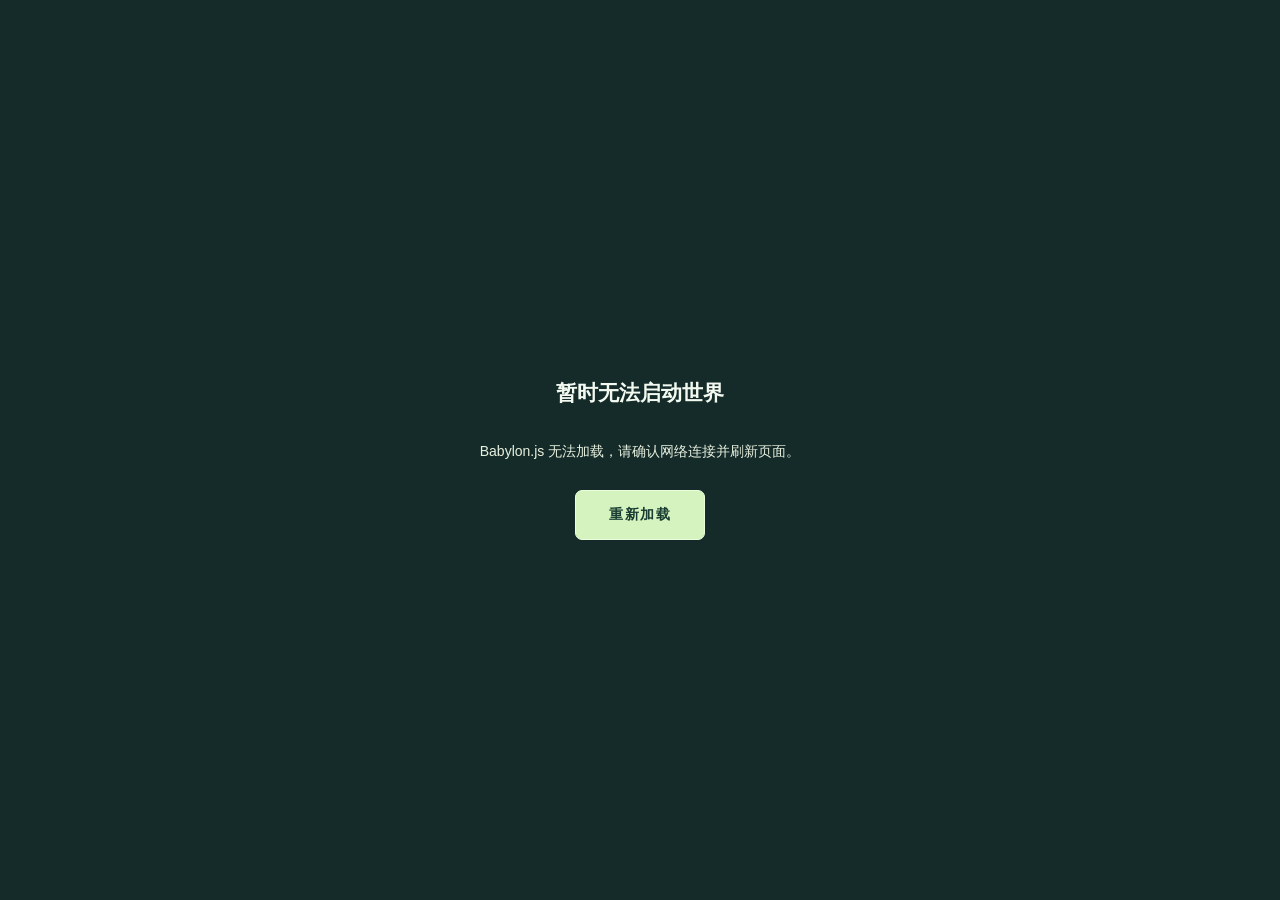
<file: index.html>
<!doctype html>
<html lang="zh-CN">
<head>
  <meta charset="UTF-8"/>
  <meta name="viewport" content="width=device-width, initial-scale=1, maximum-scale=1, viewport-fit=cover"/>
  <meta name="theme-color" content="#132b29"/>
  <title>WILDLANDS | 无垠之境</title>
  <link rel="stylesheet" href="./src/style.css"/>
  <script defer src="https://cdn.babylonjs.com/babylon.js"></script>
  <script type="module" src="./src/main.js"></script>
</head>
<body>
  <canvas id="game" aria-label="3D 开放世界游戏画面"></canvas>
  <div class="shading"></div>
  <header class="top ui">
    <div class="brand"><div class="tiny-label">AN OPEN WORLD EXPEDITION</div><h1>WILD<span>LANDS</span></h1><p>无 垠 之 境</p></div>
    <div class="top-controls"><div class="world-clock"><small>世界时间</small><strong id="clock">08:00</strong></div>
    <button id="view" class="round" title="切换视角" aria-label="切换视角"><svg viewBox="0 0 24 24"><path d="M2 12s3.5-6 10-6 10 6 10 6-3.5 6-10 6S2 12 2 12Z"/><circle cx="12" cy="12" r="3"/></svg></button>
    <button id="settingsBtn" class="round" title="设置" aria-label="设置"><svg viewBox="0 0 24 24"><path d="M12 2v3m0 14v3M2 12h3m14 0h3M4.9 4.9 7 7m10 10 2.1 2.1M19.1 4.9 17 7M7 17l-2.1 2.1"/><circle cx="12" cy="12" r="4"/></svg></button></div>
  </header>
  <aside class="minimap-wrap ui"><canvas id="minimap" width="128" height="128" aria-label="周围地形小地图"></canvas><div class="north">N</div></aside>
  <div class="status ui"><div class="tiny-label">EXPLORATION / 探索记录</div><div class="biome" id="region">晨风草原</div><div class="data" id="coords">X 0 · Z 0 · 海拔 0</div><div class="data">采集晶石 <b id="collected">0</b> <span class="separator">·</span> 区域块 <b id="chunkCount">0</b></div><div class="stamina"><div id="staminaFill"></div></div></div>
  <div class="desktop-help ui"><span>W A S D</span> 移动 <span>鼠标</span> 视角 <span>SHIFT</span> 奔跑 <span>SPACE</span> 跳跃 <span>F</span> 采集 <span>V</span> 视角 <span>ESC</span> 暂停</div>
  <div class="crosshair"></div>
  <div class="interact-hint ui" id="interactHint"></div>
  <div class="mobile ui" id="mobileControls"><div id="joystick" class="joystick" aria-label="移动摇杆"><div id="knob"></div></div><div class="mobile-buttons">
    <button class="action" id="mobileInteract" aria-label="交互采集"><svg viewBox="0 0 24 24"><path d="M12 21 4 13l8-10 8 10-8 8Z"/><path d="M4 13h16M12 3l-3 10 3 8 3-8-3-10"/></svg><small>采集</small></button>
    <button class="action" id="mobileJump" aria-label="跳跃"><svg viewBox="0 0 24 24"><path d="M12 20V4m-7 7 7-7 7 7"/></svg><small>跳跃</small></button>
    <button class="action" id="mobileRun" aria-label="奔跑"><svg viewBox="0 0 24 24"><path d="m3 19 6-5 3 2 4-5m-1-6 3 1 3 5M9 7l2-3 4 1-2 5-3 1"/></svg><small>奔跑</small></button>
  </div></div>
  <div id="toast" class="toast" role="status"></div>
  <section id="start" class="overlay"><div class="hero"><div class="orb"><svg viewBox="0 0 72 72"><circle cx="36" cy="36" r="30"/><path d="M12 46 31 17l9 15 6-6 14 22M20 54h32"/></svg></div><div class="tiny-label">PROCEDURAL WILDERNESS · BABYLON.JS</div><h2>WILD<b>LANDS</b></h2><div class="chinese">无 垠 之 境</div><p>翻过山脊，穿行林间。世界会随你的脚步不断延伸。<br>没有城市与建筑，只有大地、天空与等待发现的晶石。</p><button id="startBtn" class="primary" disabled>正在准备世界...</button><div id="startTip" class="tip">首次游玩需要连接网络加载 Babylon.js</div></div></section>
  <section class="settings-overlay" id="settings"><div class="settings-card"><div class="tiny-label">WORLD SETTINGS</div><h2>探索设置</h2><label for="range">景观加载范围</label><select id="range"><option value="1">省电 · 近景</option><option value="2">平衡 · 标准</option><option value="3">高画质 · 远景</option></select><label for="quality">渲染分辨率</label><select id="quality"><option value="1.65">性能优先</option><option value="1.25">平衡</option><option value="1">清晰</option></select><label for="timeRate">世界时间</label><select id="timeRate"><option value="0">停止</option><option value="1" selected>正常</option><option value="5">加速</option></select><button class="primary" id="resume">继续探索</button><p class="settings-info">当前版本为轻量开放世界原型；物理使用基础地形与障碍碰撞，尚未接入 Havok。</p></div></section>
  <div id="error" class="error" hidden><h2>暂时无法启动世界</h2><p id="errorMessage"></p><button onclick="location.reload()" class="primary">重新加载</button></div>
</body>
</html>
</file>
<file: src/style.css>
:root{--cream:#f2f9f0;--frost:#c7dfc3;--line:rgba(225,247,226,.32);--glass:rgba(13,38,36,.48);--dark:#122b29}*{box-sizing:border-box}html,body{margin:0;width:100%;height:100%;overflow:hidden;background:#192f31;color:var(--cream);font:14px/1.4 Inter,ui-sans-serif,-apple-system,BlinkMacSystemFont,"Segoe UI","Noto Sans SC",sans-serif;overscroll-behavior:none;-webkit-user-select:none;user-select:none;touch-action:none}button,select{font:inherit}button{cursor:pointer}#game{position:absolute;inset:0;width:100%;height:100%;outline:0;display:block;touch-action:none}.shading{position:absolute;inset:0;pointer-events:none;background:radial-gradient(ellipse at 50% 42%,transparent 45%,rgba(3,16,19,.29));z-index:1}.ui{position:fixed;z-index:3}.top{top:0;left:0;right:0;padding:23px 28px;display:flex;justify-content:space-between;gap:10px;pointer-events:none}.brand{pointer-events:none}.tiny-label{font:600 10px ui-monospace,monospace;letter-spacing:2.7px;color:#cce6b6}.brand h1{font-size:28px;letter-spacing:5px;line-height:1;margin:8px 0 6px;font-weight:350}.brand h1 span{font-weight:800}.brand p{margin:0;letter-spacing:5px;font-size:10px}.top-controls{display:flex;align-items:start;gap:9px;pointer-events:auto}.world-clock,.round{border:1px solid var(--line);background:var(--glass);backdrop-filter:blur(13px);box-shadow:0 8px 28px #09232133;color:var(--cream)}.world-clock{border-radius:12px;padding:8px 16px;min-width:97px}.world-clock small{display:block;font-size:9px;letter-spacing:2px;opacity:.7}.world-clock strong{font-weight:500;font-size:16px}.round{width:45px;height:45px;border-radius:12px;display:grid;place-items:center}.round svg,.action svg{width:21px;height:21px;fill:none;stroke:currentColor;stroke-width:1.8;stroke-linecap:round;stroke-linejoin:round}.round:hover{background:#264f48}.minimap-wrap{right:27px;top:106px;width:158px;height:158px;padding:7px;border-radius:50%;border:1px solid var(--line);background:var(--glass);backdrop-filter:blur(7px);box-shadow:0 0 0 5px #11282322}#minimap{width:100%;height:100%;border-radius:50%;display:block}.north{position:absolute;top:-9px;left:50%;transform:translateX(-50%);border:1px solid var(--line);border-radius:5px;background:#244c43;padding:2px 8px;letter-spacing:2px;font-size:10px}.status{bottom:25px;left:28px;text-shadow:0 2px 11px #132a27}.biome{font-size:22px;letter-spacing:3px;font-weight:350;margin:6px 0}.data{color:#e1ebe0ca;font-size:11px;letter-spacing:1px;line-height:2;font-variant-numeric:tabular-nums}.data b{color:#d4ecbb}.separator{opacity:.4;margin:0 5px}.stamina{margin-top:12px;width:192px;height:4px;background:#f4fff444;border-radius:4px;overflow:hidden}.stamina>div{height:100%;background:#c3ec96;transition:width .15s;width:100%}.desktop-help{bottom:26px;left:50%;transform:translateX(-50%);display:flex;gap:9px;align-items:center;white-space:nowrap;background:var(--glass);border:1px solid var(--line);padding:10px 13px;border-radius:11px;color:#f2fff0ad;font-size:10px;backdrop-filter:blur(12px)}.desktop-help span{color:#fff;border:1px solid #ffffff55;border-bottom-width:2px;border-radius:4px;padding:3px 5px}.crosshair{position:fixed;z-index:2;top:50%;left:50%;width:6px;height:6px;transform:translate(-50%,-50%);background:#efffec;box-shadow:0 0 0 1px #376259;border-radius:50%;pointer-events:none;opacity:0}body.playing:not(.touch) .crosshair{opacity:.9}.interact-hint{bottom:118px;left:50%;transform:translateX(-50%);border:1px solid #eaffdf66;background:#162e2aa8;border-radius:9px;padding:9px 13px;font-size:12px;display:none;white-space:nowrap}.interact-hint.show{display:block}.mobile{display:none;pointer-events:none;inset:0}.joystick{width:126px;height:126px;position:absolute;left:22px;bottom:35px;pointer-events:auto;border:1px solid #eefff07a;border-radius:50%;background:#173d3560;backdrop-filter:blur(4px);touch-action:none}.joystick:before,.joystick:after{content:"";position:absolute;background:#e5f6dc23}.joystick:before{height:1px;left:9px;right:9px;top:50%}.joystick:after{width:1px;top:9px;bottom:9px;left:50%}#knob{width:54px;height:54px;position:absolute;left:50%;top:50%;transform:translate(-50%,-50%);border:1px solid #eefff0b8;border-radius:50%;background:#ddf8ce52;box-shadow:0 7px 28px #0d2d2950;pointer-events:none}.mobile-buttons{position:absolute;bottom:42px;right:21px;display:flex;gap:10px;pointer-events:auto;align-items:end}.action{width:60px;height:60px;border-radius:50%;color:white;background:#173d3573;border:1px solid #f4fff0a0;display:flex;flex-direction:column;align-items:center;justify-content:center;gap:2px;backdrop-filter:blur(8px);touch-action:none}.action small{font-size:10px}.action:active,.action.selected{background:#c5e9b8a0;color:#13352c}.action:first-child{transform:translateY(-28px)}.toast{position:fixed;z-index:9;top:22%;left:50%;transform:translate(-50%,-8px);opacity:0;padding:10px 17px;border:1px solid var(--line);border-radius:10px;background:#193c37d9;color:#fff;white-space:nowrap;pointer-events:none;transition:.2s}.toast.show{opacity:1;transform:translate(-50%,0)}.overlay{position:fixed;z-index:8;inset:0;display:flex;align-items:center;justify-content:center;text-align:center;padding:20px;background:linear-gradient(145deg,#0b212a40,#092523cc);backdrop-filter:blur(6px);transition:.35s}.overlay.hide{opacity:0;visibility:hidden;pointer-events:none}.hero{max-width:650px}.orb{margin:0 auto 24px;width:76px;height:76px;border:1px solid #f6ffed77;border-radius:50%;display:grid;place-items:center}.orb svg{width:58px;height:58px;fill:none;stroke:#d9f5c5;stroke-width:1.5}.hero h2{font-size:clamp(38px,8vw,92px);font-weight:300;letter-spacing:7px;margin:13px 0 2px;line-height:1.1}.hero h2 b{font-weight:750}.chinese{letter-spacing:14px;font-size:13px}.hero p{line-height:2.2;letter-spacing:1px;color:#edffeed9;margin-top:25px;font-size:13px}.primary{background:#d5f3bf;border:1px solid #ecffdc;color:#183c31;border-radius:7px;padding:14px 33px;font-weight:750;letter-spacing:1.5px;margin-top:23px}.primary:disabled{opacity:.65;cursor:wait}.primary:hover:not(:disabled){background:white}.tip{font-size:11px;color:#e2f1e2a4;margin-top:15px}.settings-overlay{position:fixed;z-index:11;inset:0;background:#09241db5;backdrop-filter:blur(10px);display:none;align-items:center;justify-content:center;padding:20px}.settings-overlay.show{display:flex}.settings-card{width:min(400px,100%);padding:27px;background:#173831;border:1px solid var(--line);border-radius:18px;box-shadow:0 20px 80px #001a1744}.settings-card h2{font-size:23px;font-weight:500;letter-spacing:2px}.settings-card label{display:block;margin-top:16px;margin-bottom:7px;font-size:12px;color:#d5e6d0}.settings-card select{width:100%;padding:11px;border-radius:8px;background:#22483d;color:#fff;border:1px solid #8bb4a16b}.settings-card .primary{width:100%;margin-top:25px}.settings-info{color:#d5e6d0a6;font-size:11px;line-height:1.8}.error{position:fixed;inset:0;z-index:20;background:#142b29;display:flex;flex-direction:column;align-items:center;justify-content:center;text-align:center;padding:24px}.error[hidden]{display:none}.error p{max-width:480px;line-height:1.8;color:#e8f0df}.error .primary{margin-top:12px}@media(pointer:coarse){body.touch .mobile{display:block}body.touch .desktop-help{display:none}body.touch .status{bottom:179px;left:21px}body.touch .brand h1{font-size:23px}body.touch .brand .tiny-label{font-size:8px}body.touch .minimap-wrap{width:120px;height:120px;top:88px;right:15px}body.touch .top{padding:17px 17px}body.touch .world-clock{display:none}body.touch .interact-hint{bottom:185px;left:auto;right:20px;transform:none}}@media(max-width:670px){.hero p{font-size:12px}.hero h2{letter-spacing:2px}.brand .tiny-label{font-size:8px}.brand h1{font-size:22px;letter-spacing:3px}.brand p{font-size:9px}.world-clock{display:none}.status .tiny-label{display:none}.status .biome{font-size:18px}.status .data{font-size:10px}.desktop-help{display:none}.minimap-wrap{width:112px;height:112px;top:92px;right:14px}.orb{margin-bottom:14px}.hero p{margin-top:16px}}@media(max-height:550px){.orb{display:none}.hero p{line-height:1.5;margin-top:9px}.primary{margin-top:10px}.tip{margin-top:7px}.status{bottom:12px!important;left:170px!important}.joystick{bottom:18px}.mobile-buttons{bottom:19px}.brand p,.brand .tiny-label{display:none}.top{padding-top:10px!important}.minimap-wrap{top:60px!important}}
</file>
